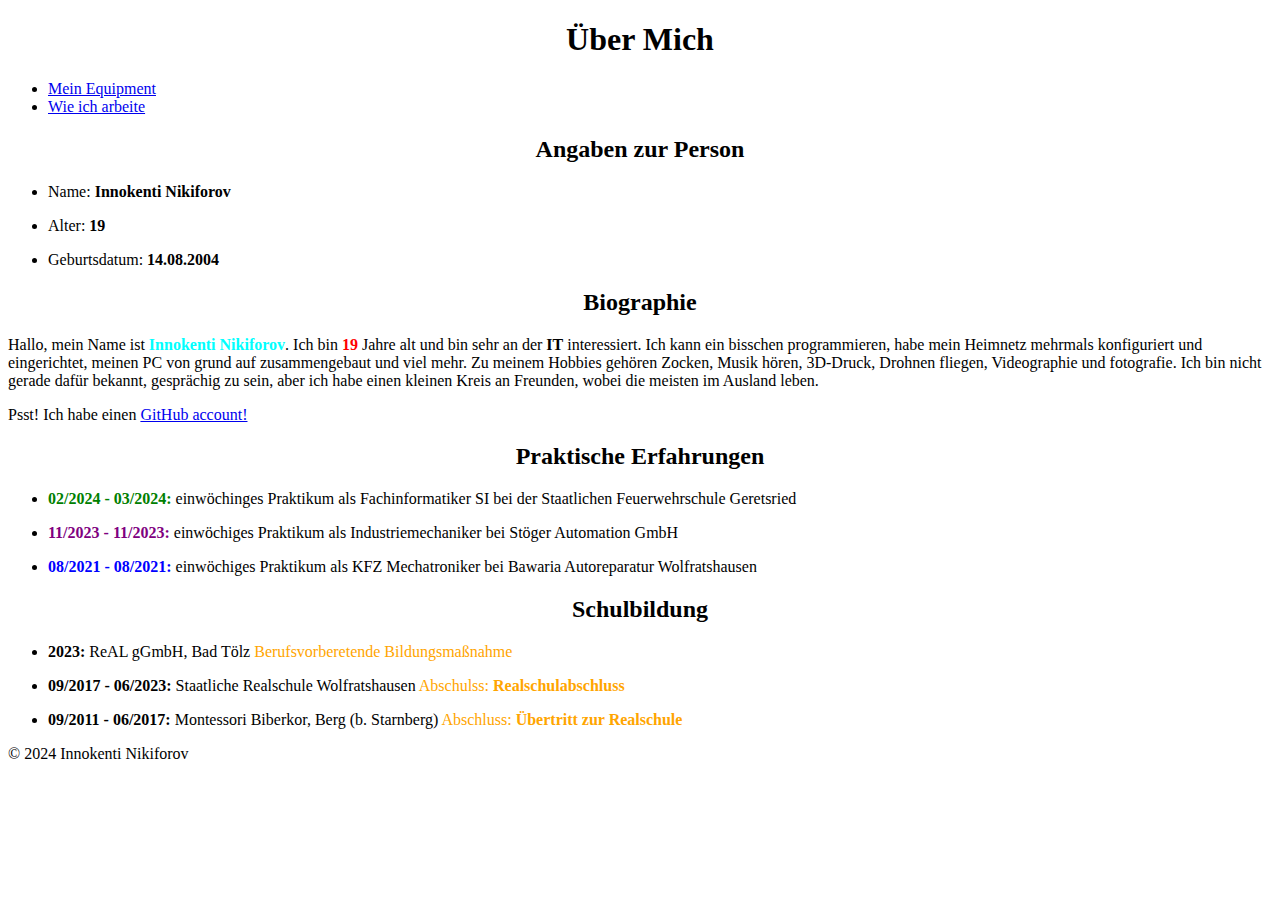
<file: web_/FunniWebsite/index.html>
<!DOCTYPE html>
<html>
<!-- config start -->
<head>
  <title>Über Mich</title>
  <meta charset="UTF-8">
  <meta name="vewport" content="width=device-width, initial-scale=1.0">
  <style>
    h1 {text-align: center;}
    p {text-align: left;}
  </style>
</head>
<!-- config end -->
<!-- body start -->
<body>
  <style>
    h1 {text-align: center;}
	h2 {text-align: center;}
	p {text-align: left;}
  </style>
  <!-- header start -->
  <header>
    <h1>Über Mich</h1>
  </header>
  <!-- header end -->
  <!-- nav start -->
  <nav>
    <ul>
	  <li>
	    <a href="equipment.html">Mein Equipment</a>
	  </li>
	  <li>
	    <a href="workstyle.html">Wie ich arbeite</a>
	  </li>
	</ul>
  </nav>
  <!-- nav end -->  
  <!-- main start -->
  <main>
    <!-- content 1 start -->
	<section>
	  <h2>Angaben zur Person</h2>
	  <ul>
	    <li>
		  <p>Name: <b>Innokenti Nikiforov</b></p>
	    </li>
	    <li>
		  <p>Alter: <b>19</b></p>
	    </li>
	    <li>
		  <p>Geburtsdatum: <b>14.08.2004</b></p>
	    </li>
      </ul>
	</section>
	<!-- content 1 end -->
	<!-- content 2 start -->
	<section>
	  <h2>Biographie</h2>
	  <p>
	    Hallo, mein Name ist <span style="color: cyan;"><b>Innokenti Nikiforov</b></span>. Ich bin <span style="color: red;"><b>19</b></span> Jahre alt und bin sehr an der <b>IT</b> interessiert.
		Ich kann ein bisschen programmieren, habe mein Heimnetz mehrmals konfiguriert und eingerichtet, meinen PC von grund auf zusammengebaut und viel mehr.
		Zu meinem Hobbies gehören Zocken, Musik hören, 3D-Druck, Drohnen fliegen, Videographie und fotografie. Ich bin nicht gerade dafür bekannt, gesprächig zu sein,
        aber ich habe einen kleinen Kreis an Freunden, wobei die meisten im Ausland leben.
	  </p>
	  <p> Psst! Ich habe einen <a href="https://github.com/Sodiepop-Dev">GitHub account!</a></p>
	</section>
	<!-- content 2 end -->
	<!-- content 3 start -->
	<section>
	  <h2>Praktische Erfahrungen</h2>
	  <ul>
	    <li>
		  <p>
		    <span style="color: green;"><b>02/2024 - 03/2024:</b></span> einwöchinges Praktikum  als Fachinformatiker SI bei der 
		    Staatlichen Feuerwehrschule Geretsried
          </p>
        </li>
        <li>
          <p>
		    <span style="color: purple;"><b>11/2023 - 11/2023:</b></span> einwöchiges Praktikum als Industriemechaniker bei Stöger Automation GmbH
		  </p>
        </li>
        <li>
          <p>
            <span style="color: blue;"><b>08/2021 - 08/2021:</b></span> einwöchiges Praktikum als KFZ Mechatroniker bei Bawaria Autoreparatur Wolfratshausen
          </p>			
		</li>
	  </ul>
	</section>
	<!-- content 3 end -->
	<!-- content 4 start -->
	<section>
	  <h2>Schulbildung</h2>
	  <ul>
	    <li>
		  <p>
		    <b>2023:</b> ReAL gGmbH, Bad Tölz <span style="color: orange;">Berufsvorberetende Bildungsmaßnahme</span>
		  </p>
		</li>
		<li>
		  <p>
		    <b>09/2017 - 06/2023:</b> Staatliche Realschule Wolfratshausen <span style="color: orange;">Abschulss: <b>Realschulabschluss</b></span>
		  </p>
		</li>
		<li>
		  <p>
		    <b>09/2011 - 06/2017:</b> Montessori Biberkor, Berg (b. Starnberg) <span style="color: orange;">Abschluss: <b>Übertritt zur Realschule</b></span>
		  </p>
		</li>
	  </ul>
	</section>
	<!-- content 4 end -->
  </main>
  <!-- main end -->
  <footer>
	<p>&copy; 2024 Innokenti Nikiforov</p>
  </footer>
</body>
<!-- body end -->
</html>
</file>
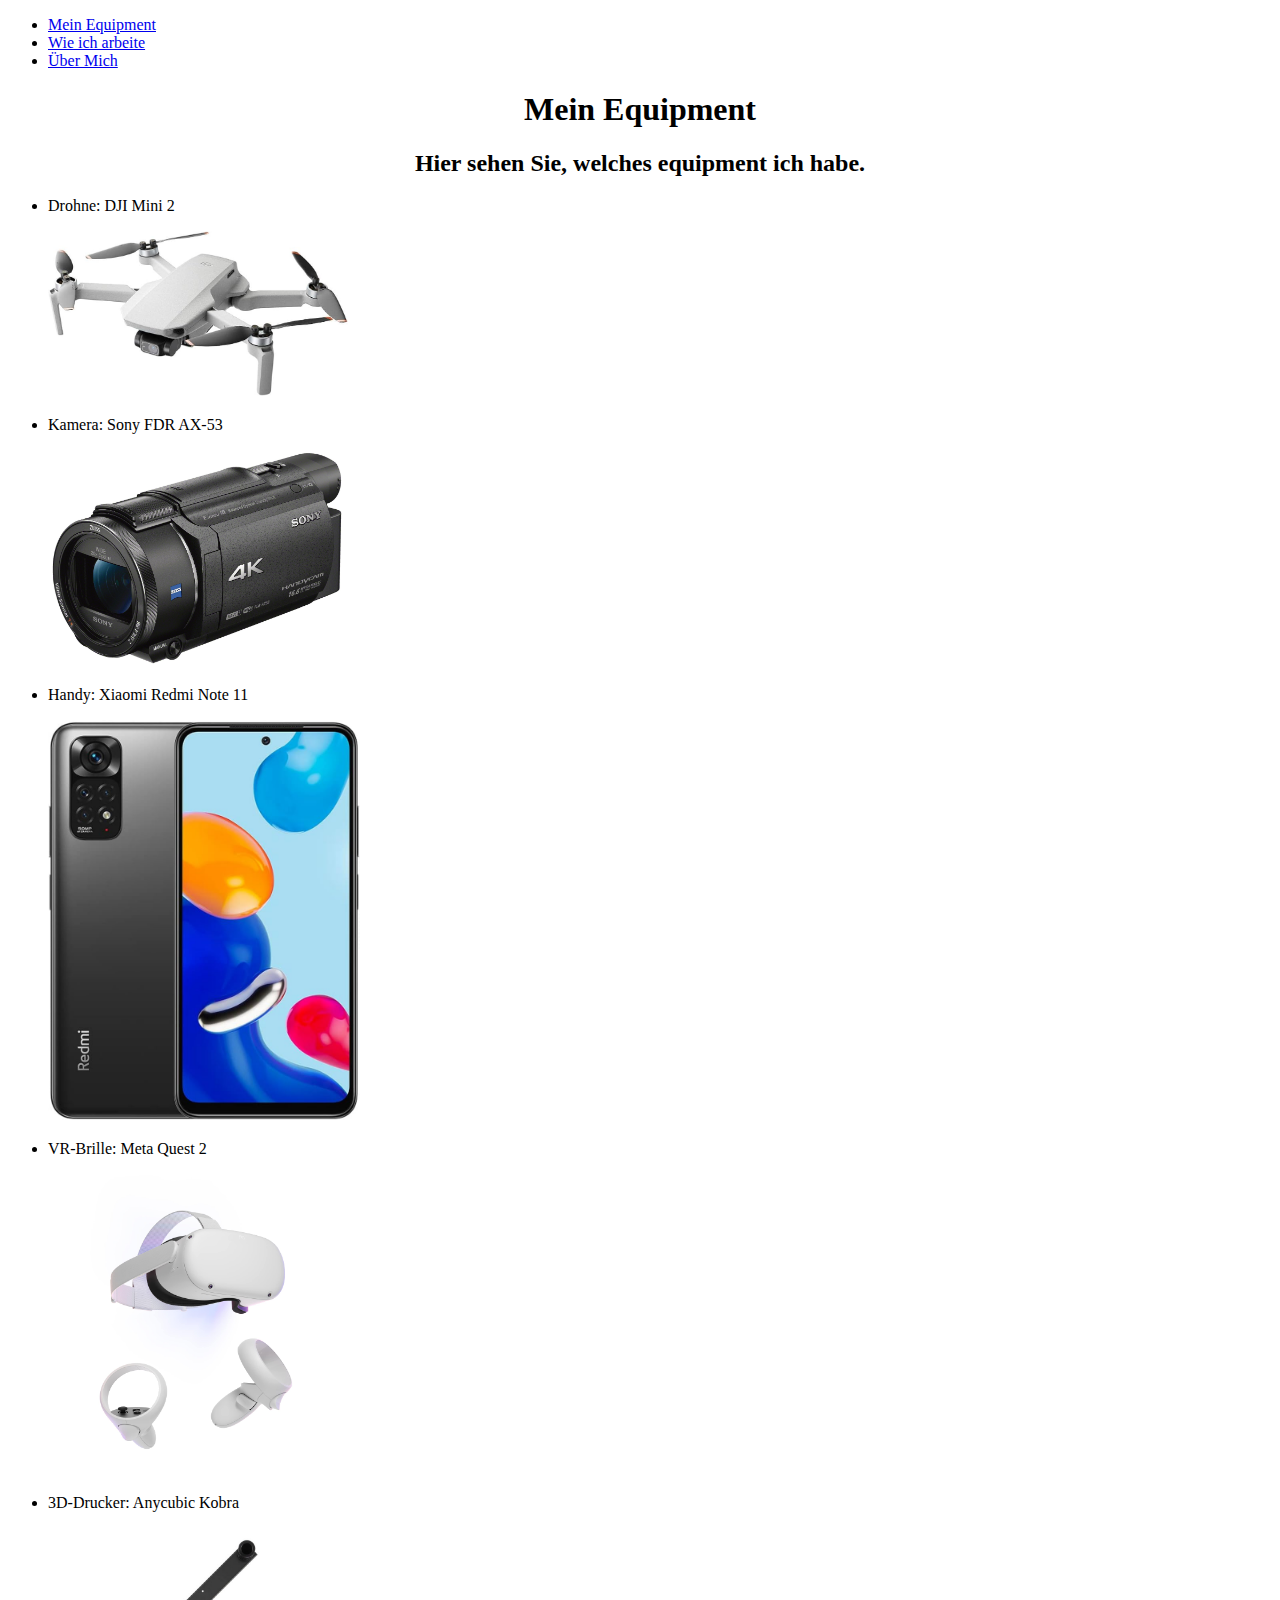
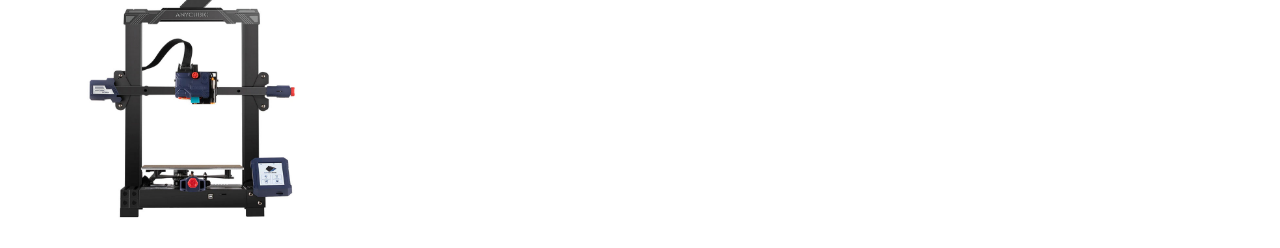
<file: web_/FunniWebsite/index2.html>
<!DOCTYPE html>
<html>
<!-- config start -->
<head>
  <title>Mein equipment</title>
  <meta charset="UTF-8">
  <meta name="viewport" content="width=device-width, initial-scale=1.0">
</head>
<!-- config end -->
<main>
<!-- body start -->
  <body>
    <style>
      h1 {text-align: center;}
	  h2 {text-align: center;}
	  p {text-align: left;}
    </style>
	<header>
	  <!-- nav start -->
      <nav>
        <ul>
	      <li>
	        <a href="equipment.html">Mein Equipment</a>
	      </li>
	      <li>
	        <a href="workstyle.html">Wie ich arbeite</a>
	      </li>
		  <li>
		    <a href="AboutMe.html">Über Mich</a>
		  </li>
	    </ul>
      </nav>
      <!-- nav end -->
	</header>
    <!-- header start -->
    <header>
      <h1>Mein Equipment</h1>
    </header>
    <!-- header end -->
    <section>
      <h2>Hier sehen Sie, welches equipment ich habe.</h2>
	  <ul>
	    <li>
	      <p>Drohne: DJI Mini 2</p>
		  <img src="drone.jpg" alt="Drohne" style="width: 300px;">
	    </li>
	    <li>
	      <p>Kamera: Sony FDR AX-53</p>
		  <img src="camera.jpg" alt="Kamera" style="width: 300px;">
	    </li>
	    <li>
	      <p>Handy: Xiaomi Redmi Note 11</p>
		  <img src="phone.jpg" alt="Handy" style="height: 400px;">
	    </li>
	    <li>
	      <p>VR-Brille: Meta Quest 2</p>
		  <img src="vr.jpg" alt="VR-Brille" style="width: 300px">
	    </li>
		<li>
		  <p>3D-Drucker: Anycubic Kobra</p>
		  <img src="kobra.jpg" alt="3D-Drucker" style="width: 300px;">
	  </ul>
    </section>
  </body>
</main>
</html>
</file>
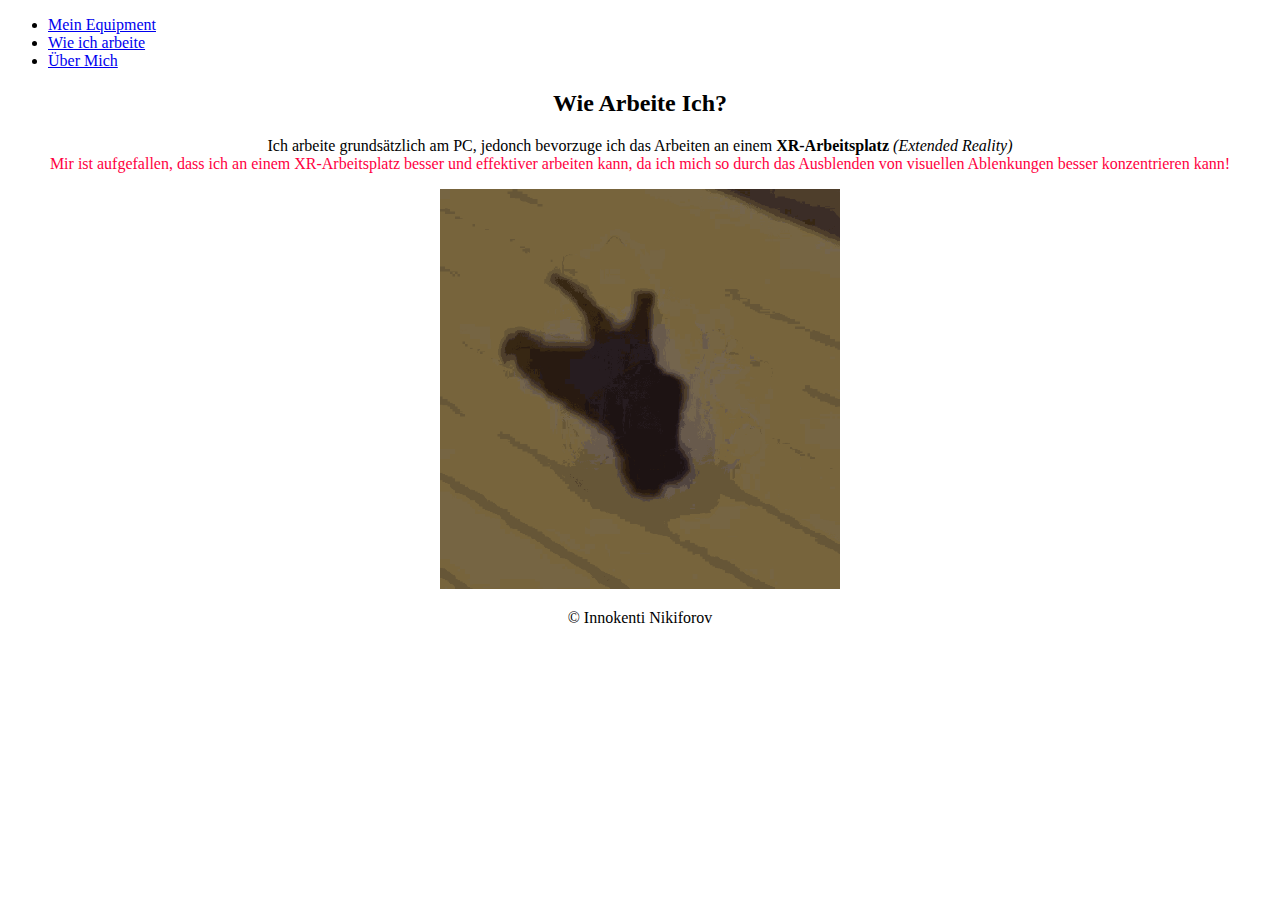
<file: web_/FunniWebsite/index3.html>
<!DOCTYPE html>
<html>
<!-- config start -->
<head>
  <title>Wie ich arbeite</title>
  <meta charset="UTF-8">
  <meta name="viewport" content="width=device-width, initial-scale=1.0">
</head>
<!-- config end -->
<main>
<!-- body start -->
  <body>
    <header>
	  <!-- nav start -->
      <nav>
        <ul>
	      <li>
	        <a href="equipment.html">Mein Equipment</a>
	      </li>
	      <li>
	        <a href="workstyle.html">Wie ich arbeite</a>
	      </li>
		  <li>
		    <a href="AboutMe.html">Über Mich</a>
	    </ul>
      </nav>
  <!-- nav end -->
    </header>
   <style>
      h1 {text-align: center;}
	  h2 {text-align: center;}
	  p {text-align: center;}
    </style>
	<section>
      <h2>Wie Arbeite Ich?</h2>
	  <p>
	    Ich arbeite grundsätzlich am PC, jedonch bevorzuge ich das Arbeiten an einem <b>XR-Arbeitsplatz</b> <i>(Extended Reality)</i><br>
	    <span style="color: #FF003F;">
	      Mir ist aufgefallen, dass ich an einem XR-Arbeitsplatz besser und effektiver arbeiten kann, da ich mich so durch das Ausblenden von
	      visuellen Ablenkungen besser konzentrieren kann!
	    </span>
	  </p>
	  <p><img src="cat-breakdancing.gif" style="width: 400px" alt="Irgendeine Katze am breakdancen"></p>
	</section>
	<footer>
	  <p>&copy; Innokenti Nikiforov</p>
</html>
</file>
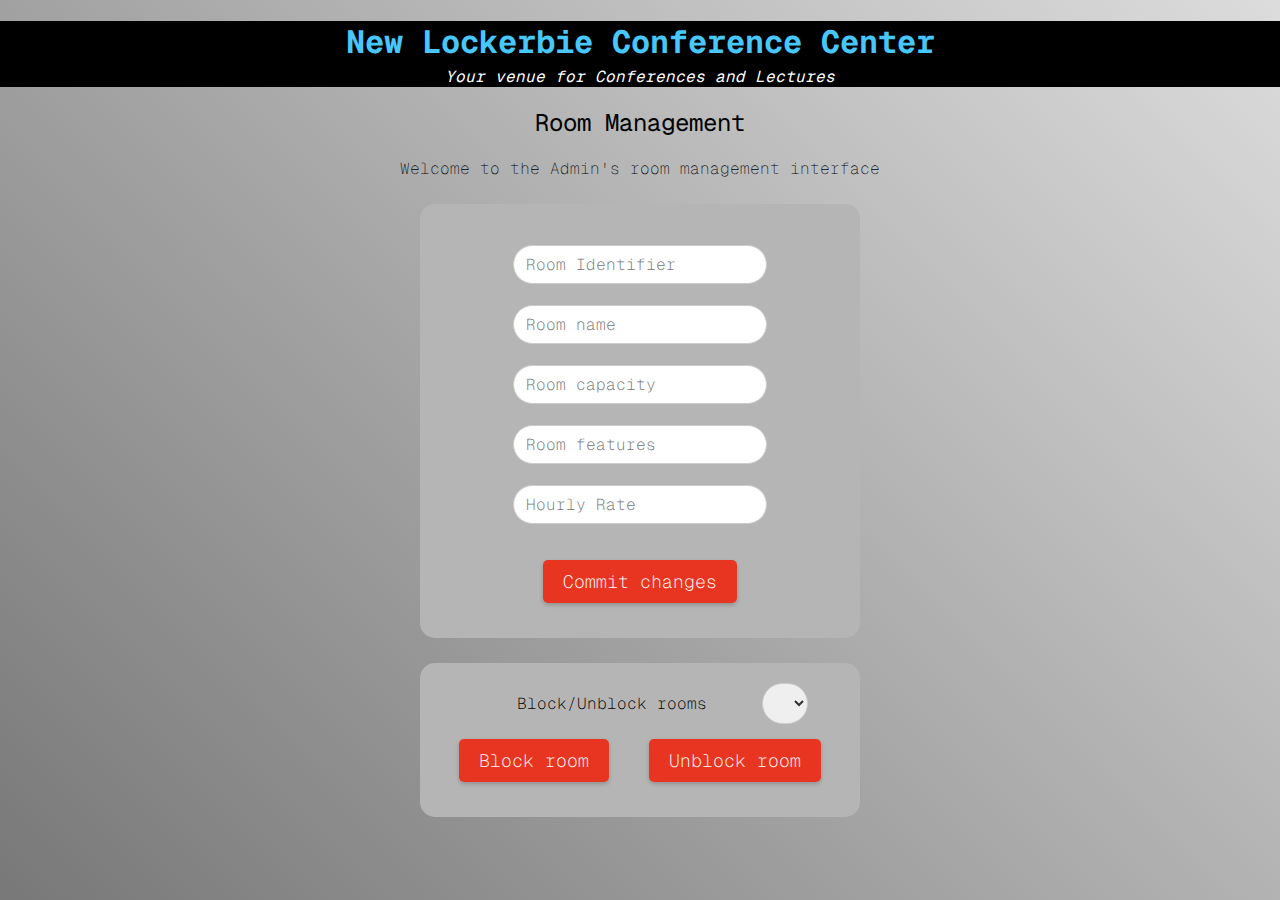
<file: web_/Booking-task/ConferenceRooms-source/admin.html>
<!DOCTYPE html>
<html lang="en">
    <title>Room Management Interface</title>
    <head>
        <meta charset="UTF-8">
        <meta name="viewport" content="width=device-width, initial-scale=1.0">
        <link rel="preconnect" href="https://fonts.googleapis.com">
        <link rel="preconnect" href="https://fonts.gstatic.com" crossorigin>
        <link href="https://fonts.googleapis.com/css2?family=Geist+Mono:wght@100..900&display=swap" rel="stylesheet">
        <link rel="stylesheet" href="admin.css">
        <script src="initRooms.js" defer></script>
    </head>
    <!--body-->
    <body>
        <header>
            <h1><strong>New Lockerbie Conference Center</strong></h1>
            <p><i><strong>Your venue for Conferences and Lectures</strong></i></p>
        </header>
        <!--Content_roommap-->
        <section>
            <h2><strong>Room Management</strong></h2>
            <p>Welcome to the Admin's room management interface</p>
        </section>
        <!--Content_bookingform-->
        <div>
            <form id="roomAdd">
                <label for="roomID"><strong></strong></label><br>
                <input required type="number" id="roomID" name="roomID" placeholder="Room Identifier" required><br>
                <label for="name"><strong></strong></label><br>
                <input required type="text" id="name" name="roomName" placeholder="Room name" required><br>
                <label for="capacity"></label><br>
                <input required type="number" id="capacity" name="roomCapacity" placeholder="Room capacity"required><br>
                <label for="features"></label><br>
                <input type="text" id="features" name="features" placeholder="Room features" required><br>
                <label for = "price"></label><br>
                <input required type="number" id="price" name="hourlyRate" placeholder="Hourly Rate"><br> 
                <label></label><br>
                <button type="submit" class="makeChanges" value="Commit changes">Commit changes</button><br>
            </form>  

            <div id="change-alert"></div>
            <script src="admin.js"></script>
        </div>
        <div>
            <!--<script src="roomEdit.js"></script>-->
            <form id="roomEdit">
                <label for="roomSelect">Block/Unblock rooms</label>
                <select id="roomSelect">

                </select>
                <button type="button" id="blockButton">Block room</button>
                <button type="button" id="unblockButton">Unblock room</button>
            </form>
            <script src="roomEdit.js"></script>
        </div>
    </body>
</html>
</file>
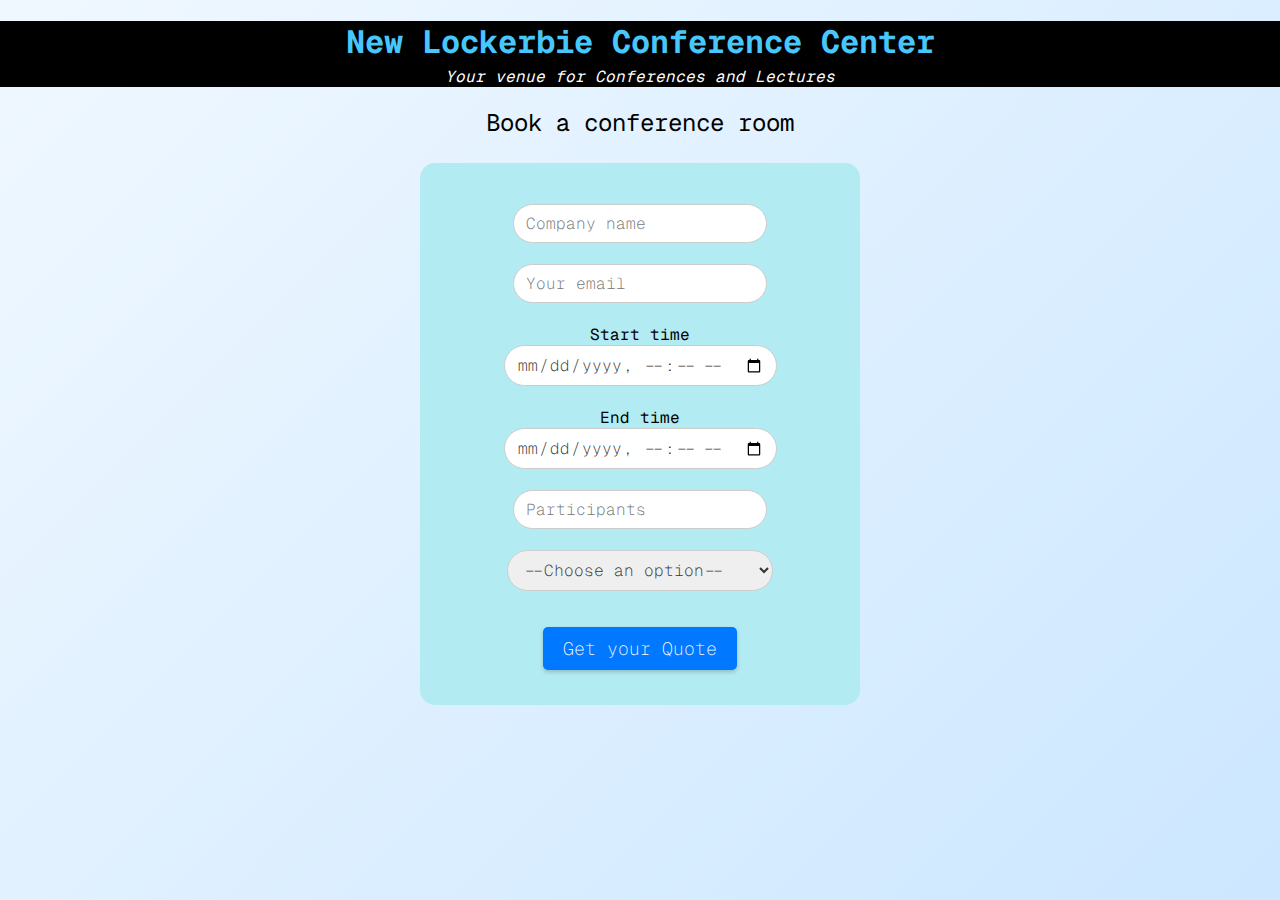
<file: web_/Booking-task/ConferenceRooms-source/bookingform.html>
<!DOCTYPE html>
<html lang="en">
    <title>Booking a room</title>
    <head>
        <meta charset="UTF-8">
        <meta name="viewport" content="width=device-width, initial-scale=1.0">
        <link rel="preconnect" href="https://fonts.googleapis.com">
        <link rel="preconnect" href="https://fonts.gstatic.com" crossorigin>
        <link href="https://fonts.googleapis.com/css2?family=Geist+Mono:wght@100..900&display=swap" rel="stylesheet">
        <link rel="stylesheet" href="bookingform.css">
        <script src="initRooms.js" defer></script>
    </head>
    <!--body-->
    <body>
        <header>
            <h1><strong>New Lockerbie Conference Center</strong></h1>
            <p><i><strong>Your venue for Conferences and Lectures</strong></i></p>
        </header>
        <!--Content_roommap-->
        <section>
            <h2><strong>Book a conference room</strong></h2>
        </section>
        <!--Content_bookingform-->
        <div>
            <form id="bookingform">
                <label for="cname"><strong></strong></label><br>
                <input required type="text" id="cname" name="cname" placeholder="Company name"><br>
                <label for="email"><strong></strong></label><br>
                <input required type="text" id="email" name="email" placeholder="Your email"><br>
                <br>
                <label for="sdate"><strong>Start time</strong></label><br>
                <input type="datetime-local" id="sdate" name="sdate"><br>
                <br>
                <label for="edate"><strong>End time</strong></label><br>
                <input type="datetime-local" id="edate" name="edate"><br>
                <label for="participants"><strong></strong></label><br>
                <input required type="number" id="participants" name="participants" placeholder="Participants"><br>
                <label for="custreq"></label><br>
                <!--Dropdown choice of features-->
                <select name="Room features" id="custreq">
                    <option value="Choose an option">--Choose an option--</option>
                    <option value="Smart board">Smart board</option>
                    <option value="HDMI">HDMI connection</option>
                    <option value="DisplayPort">DisplayPort connection</option>
                    <option value="USB-C">USB-C connection</option>
                    <option value="Video conferencing">Video conferencing</option>
                    <option value="Projector">Projector</option>
                    <option value="Canvas">Canvas</option>
                    <option value="Whiteboard">Whiteboard</option>
                    <option value="Display connections">Display connections</option>
                    <option value="Stage">Stage</option>
                    <option value="Video wall">Video wall</option>
                    <option value="Sound system">Sound system</option>
                    <option value="Conference microphones">Conference microphones</option>
                    <option value="Laptop docking station"> Docking station</option>
                    <option value="Microphone">Microphone</option>
                </select><br>
                <label></label><br>
                <button type="submit" class="Get Quote" value="Get Quote">Get your Quote</button><br>
            </form>  

            <div id="quote-container"></div>
            <script src="form.js"></script>
        </div>
    </body>
</html>
</file>
<file: web_/Booking-task/ConferenceRooms-source/admin.css>
html {scroll-behavior: smooth;}

    h1 {
        font-family: 'Geist Mono', monospace;
        font-weight: 500;
        font-style: normal;
        color: #47c7fc;
        text-align: center;
        margin-bottom: 2px;
    }
    
    h2 {
        font-family: 'Geist Mono', monospace;
        font-weight: 250;
        font-style: normal;
        color: black;
        text-align: center;
    }
    
    h3 {
        font-family: 'Geist Mono', monospace;
        font-weight: 150;
        font-style: normal;
        color: #47c7fc;
        text-align: center;
    }
    
    p {
        font-family: 'Geist Mono', monospace;
        font-weight: 125;
        font-style: normal;
        color: #000000;
        text-align: center;
        margin: auto;
    }

    header {
        background-color: #000000;
        margin: 0px;
        width: auto;
    }

    header p {
	    color: #ffffff;
		margin-top: 4px;
	}
	  
	body {
	    background-color: #a0a0a0;
        background: linear-gradient(45deg, #787878, #dcdcdc);
        background-repeat: no-repeat;
        background-attachment: fixed;
		margin: 0px;
		text-align: center;
        opacity: 1;
    }

    div {
        font-family: 'Geist Mono', monospace;
        font-weight: 125;
        font-style: normal;
        margin-left: 20px;
        margin-right: 20px;
        margin-top: 5px;
    }

    form {
        font-family: 'Geist Mono', monospace;
        font-weight: 200;
        font-style: normal;
        color: #000000;
        text-align: center;
        margin: auto;
        padding: 20px;
        background-color: #b5b5b5;
        border-radius: 15px;
        max-width: 400px;
        width: 100%;
        margin-top: 25px;
    }

    input {
        font-family: 'Geist Mono', monospace;
        font-weight: 200;
        font-style: normal;
        color: #0022ff00;
        margin: auto;
    }

    .form-group {
        margin-bottom: 15px;
        margin-bottom: 20px;
    }

    input, textarea, select {
        padding: 8px 12px;
        border: 1px solid #ccc;
        border-radius: 25px;
        font-size: 16px;
        color: #333;
    }

    input:focus, textarea:focus {
        outline: none;
        border-color: #66afe9;
        box-shadow: 0 0 8px rgba(102, 175, 233, 0.6);
    }

    .form-container {
        display: flex;
        justify-content: center;
        align-items: center;
        height: 100vh;
        flex-basis: 40%;
        padding: 40px;
        box-shadow: 0 4px 8px rgba(0, 0, 0, 0.1);
        margin: auto;
    }

    .form-section {
        border-bottom: 1px solid #f0f0f0;
        padding-bottom: 20px;
        margin-bottom: 20px;
    }

    .form-section:last-child {
        border-bottom: none;
        margin-bottom: 0;
    }

    button {
        font-family: 'Geist Mono', monospace;
        font-weight: 200;
        font-style: normal;
        background-color: #f11f08da;
        color: #fff;
        border: none;
        border-radius: 5px;
        padding: 10px 20px;
        font-size: 18px;
        cursor: pointer;
        margin: 15px;
        transition: background-color 0.3s ease;
        box-shadow: 0 2px 4px rgba(0, 0, 0, 0.2);
    }

    button:hover {
        background-color: #c41515;

    }

    select {
        font-family: 'Geist Mono', monospace;
        font-weight: 200;
        font-style: normal;
    }

    label {
        margin: 20px;
        padding: 25px;
    }
</file>
<file: web_/Booking-task/ConferenceRooms-source/bookingform.css>
html {scroll-behavior: smooth;}

    h1 {
        font-family: 'Geist Mono', monospace;
        font-weight: 500;
        font-style: normal;
        color: #47c7fc;
        text-align: center;
        margin-bottom: 2px;
    }
    
    h2 {
        font-family: 'Geist Mono', monospace;
        font-weight: 250;
        font-style: normal;
        color: black;
        text-align: center;
    }
    
    h3 {
        font-family: 'Geist Mono', monospace;
        font-weight: 150;
        font-style: normal;
        color: #47c7fc;
        text-align: center;
    }
    
    p {
        font-family: 'Geist Mono', monospace;
        font-weight: 125;
        font-style: normal;
        color: #000000;
        text-align: center;
        margin: auto;
    }

    header {
        background-color: #000000;
        margin: 0px;
        width: auto;
    }

    header p {
	    color: #ffffff;
		margin-top: 4px;
	}
	  
	body {
	    background-color: #a0a0a0;
        background: linear-gradient(135deg, #f0f8ff, #cce7ff);
        background-repeat: no-repeat;
        background-attachment: fixed;
		margin: 0px;
		text-align: center;
        opacity: 1;
    }

    div {
        font-family: 'Geist Mono', monospace;
        font-weight: 125;
        font-style: normal;
        margin-left: 20px;
        margin-right: 20px;
        margin-top: 5px;
    }

    form {
        font-family: 'Geist Mono', monospace;
        font-weight: 200;
        font-style: normal;
        color: #000000;
        text-align: center;
        margin: auto;
        padding: 20px;
        background-color: #b3ebf2;
        border-radius: 15px;
        max-width: 400px;
        width: 100%;
        margin-top: 25px;
    }

    input, select {
        font-family: 'Geist Mono', monospace;
        font-weight: 200;
        font-style: normal;
        color: #0022ff00;
        margin: auto;
    }

    .form-group {
        margin-bottom: 15px;
        margin-bottom: 20px;
    }

    input, textarea, select {
        padding: 8px 12px;
        border: 1px solid #ccc;
        border-radius: 25px;
        font-size: 16px;
        color: #333;
    }

    input:focus, textarea:focus {
        outline: none;
        border-color: #66afe9;
        box-shadow: 0 0 8px rgba(102, 175, 233, 0.6);
    }

    .form-container {
        display: flex;
        justify-content: center;
        align-items: center;
        height: 100vh;
        flex-basis: 40%;
        padding: 40px;
        box-shadow: 0 4px 8px rgba(0, 0, 0, 0.1);
        margin: auto;
    }

    .form-section {
        border-bottom: 1px solid #f0f0f0;
        padding-bottom: 20px;
        margin-bottom: 20px;
    }

    .form-section:last-child {
        border-bottom: none;
        margin-bottom: 0;
    }

    button {
        font-family: 'Geist Mono', monospace;
        font-weight: 150;
        font-style: normal;
        background-color: #0078ff;
        color: #fff;
        border: none;
        border-radius: 5px;
        padding: 10px 20px;
        font-size: 18px;
        cursor: pointer;
        margin: 15px;
        transition: background-color 0.3s ease;
        box-shadow: 0 2px 4px rgba(0, 0, 0, 0.2);
    }

    button:hover {
        background-color: #0056b3;
    }

    .quote-card {
        background: #fff;
        border: 1px solid #ccc;
        border-radius: 8px;
        padding: 20px;
        box-shadow: 0 4px 8px rgba(0, 0, 0, 0.1);
    }

    .quote-card button {
        margin-left: 10px;
        padding: 8px 12px;
        background-color: #0078ff;
        color: #fff;
        border: none;
        border-radius: 5px;
        cursor: pointer;
    }

    .quote-card button:hover {
        background-color: #0056b3;
    }

    #quote-container {
        margin-top: 20px;
        margin-left: auto;
        margin-right: auto;
    }
</file>
